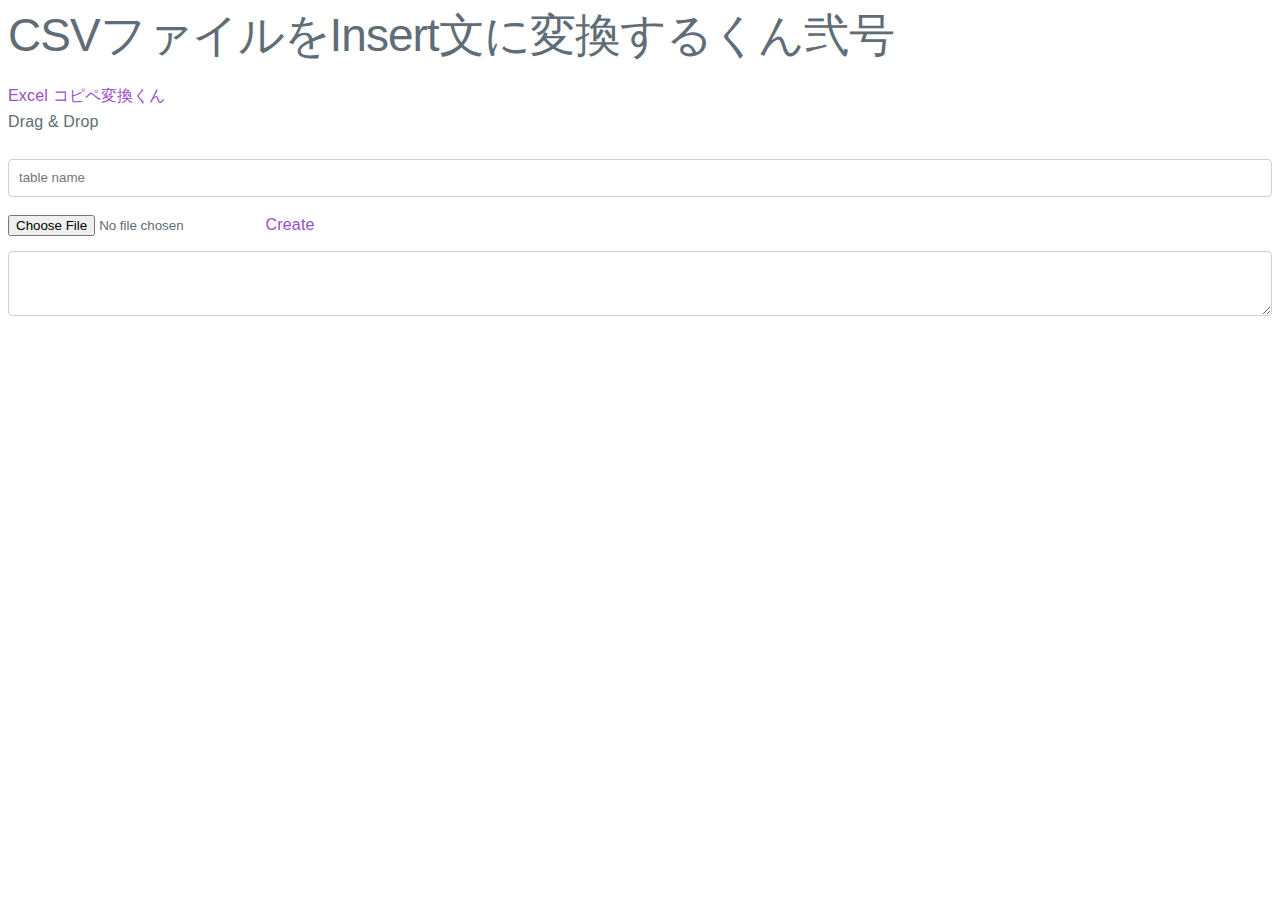
<file: index.html>
<!DOCTYPE html>
<html lang="ja">
<head>
    <meta charset="UTF-8">
    <meta http-equiv="X-UA-Compatible" content="IE=edge">
    <meta name="viewport" content="width=device-width, initial-scale=1.0">
    <script src="./main.js"></script>
    <link rel="stylesheet" href="./dist/milligram.min.css" />
    <title>Mr.insert</title>
</head>
<body>
    <h1>CSVファイルをInsert文に変換するくん弐号</h1>
    <a href="./mr-tsv.html">Excel コピペ変換くん</a>
    <div id="drop-zone">
        <p>Drag & Drop</p>

    </div>
    <input type="text" id="table-name" placeholder="table name" />
    <input type="file"name="file" id="file-input" />
    <a class="btn" id="create">Create</a>
    <div id="result">

    </div>

    <textarea rows="3000" cols="3000" id="query"></textarea>

</body>
</html>
</file>
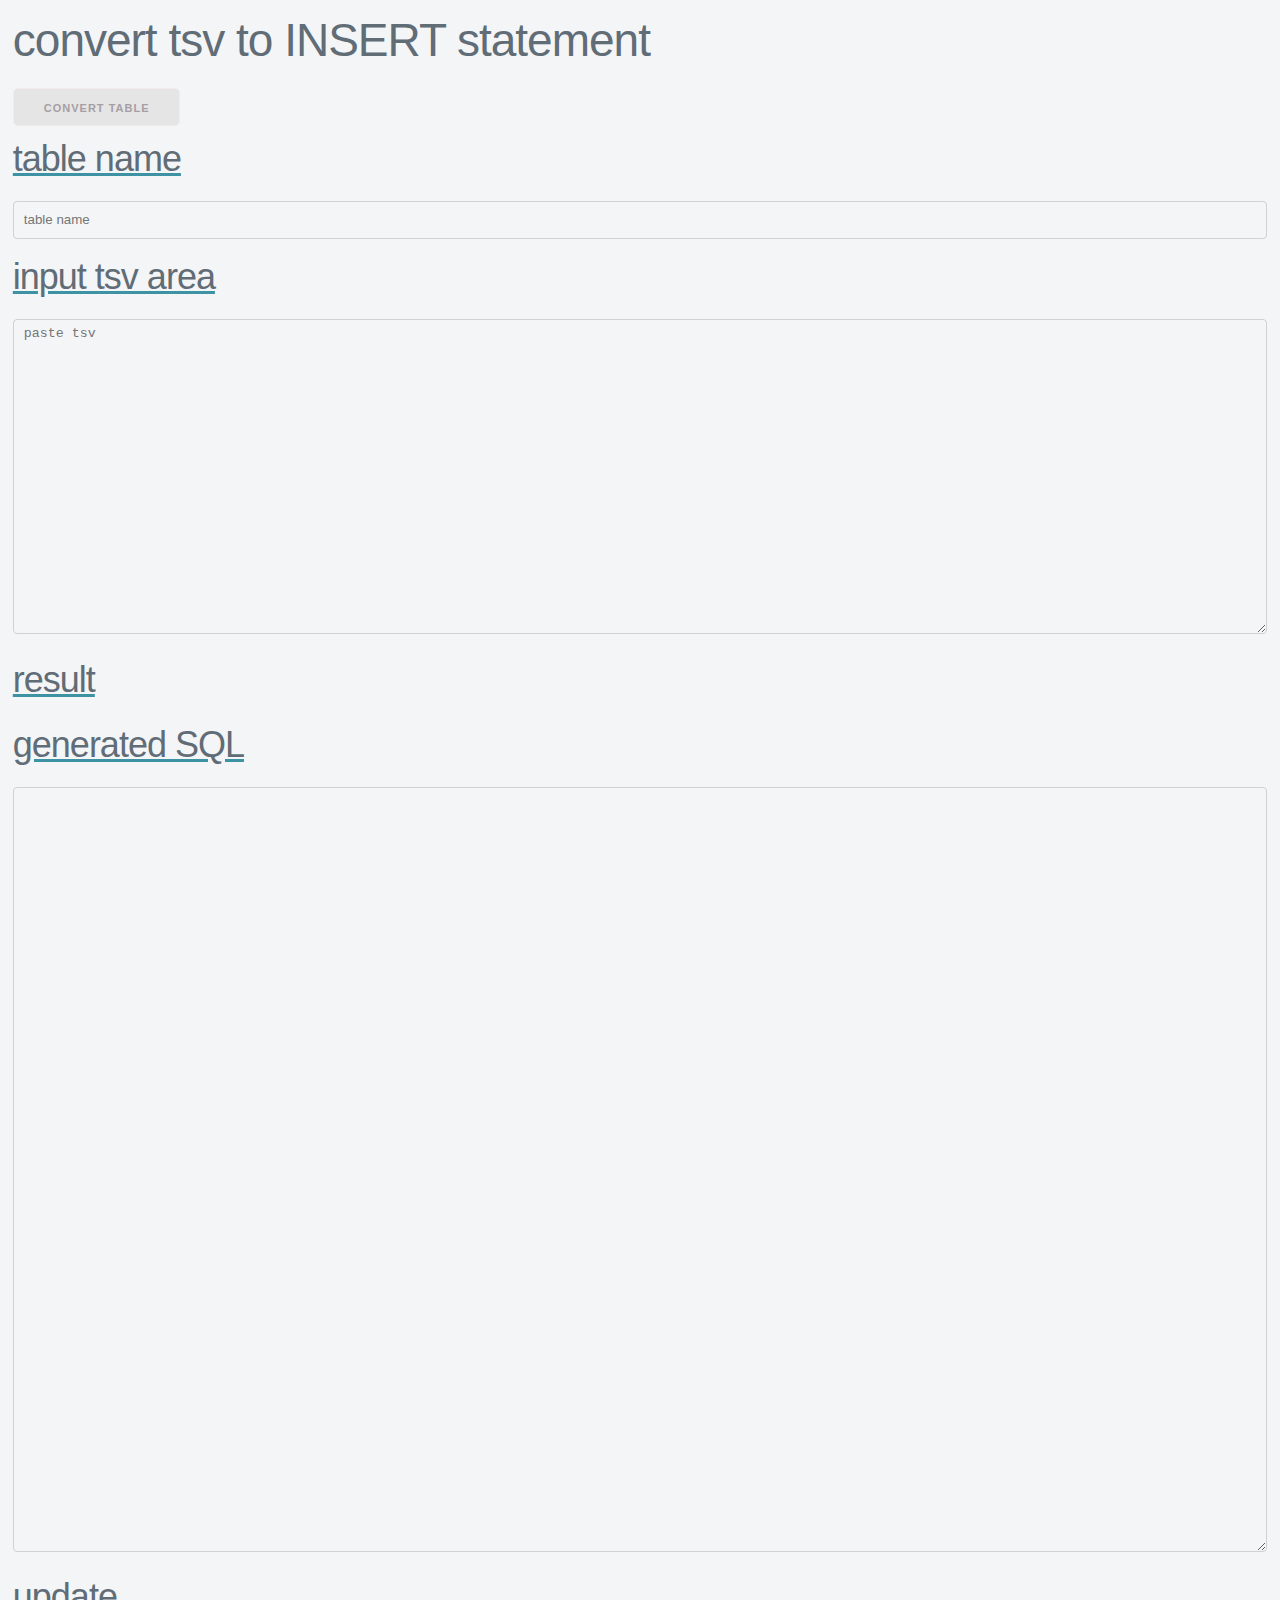
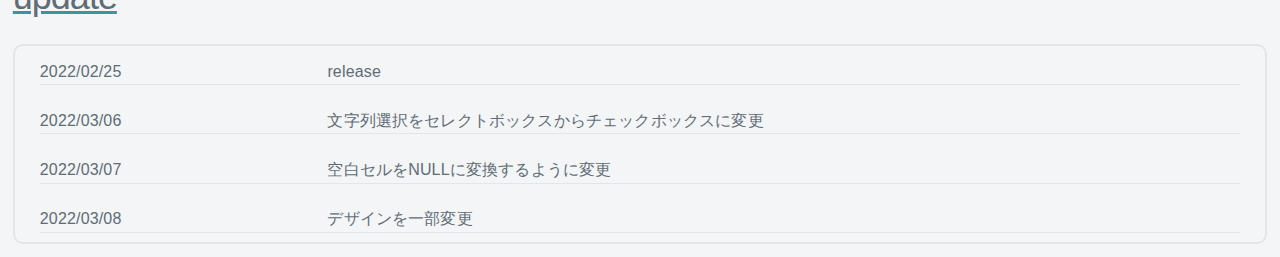
<file: mr-tsv.html>
<!DOCTYPE html>
<html lang="ja">
<head>
    <meta charset="UTF-8">
    <meta http-equiv="X-UA-Compatible" content="IE=edge">
    <meta name="viewport" content="width=device-width, initial-scale=1.0">
    <script src="./tsv.js"></script>
    <link rel="stylesheet" href="./dist/milligram.min.css" />
    <link rel="stylesheet" href="./style.css">
    <title>insert</title>
</head>
<body>
    <h1>convert tsv to INSERT statement</h1>
    
    <main>
        <button class="btn" id="create">convert table</button>
        <button class="btn" id="convert">create insert statement</button>
        <button class="btn" id="init">initialize</button>
        <h2>table name</h2>
        <input type="text" id="table-name" placeholder="table name" class="input"/>
        <h2>input tsv area</h2>
        <textarea rows="20" cols="100" id="input" placeholder="paste tsv"  class="input"></textarea>

        <h2>result</h2>
        <div id="result">
        </div>
        <h2>generated SQL</h2>
        <textarea rows="50" cols="100" id="query"  class="input"></textarea>

        <h2>update</h2>
        <div id="update-history">
            <dl>
                <dt>2022/02/25</dt>
                <dd>release</dd>
                <dt>2022/03/06</dt>
                <dd>文字列選択をセレクトボックスからチェックボックスに変更</dd>
                <dt>2022/03/07</dt>
                <dd>空白セルをNULLに変換するように変更</dd>
                <dt>2022/03/08</dt>
                <dd>デザインを一部変更</dd>
              </dl>
        </div>
    </main>



</body>
</html>
</file>
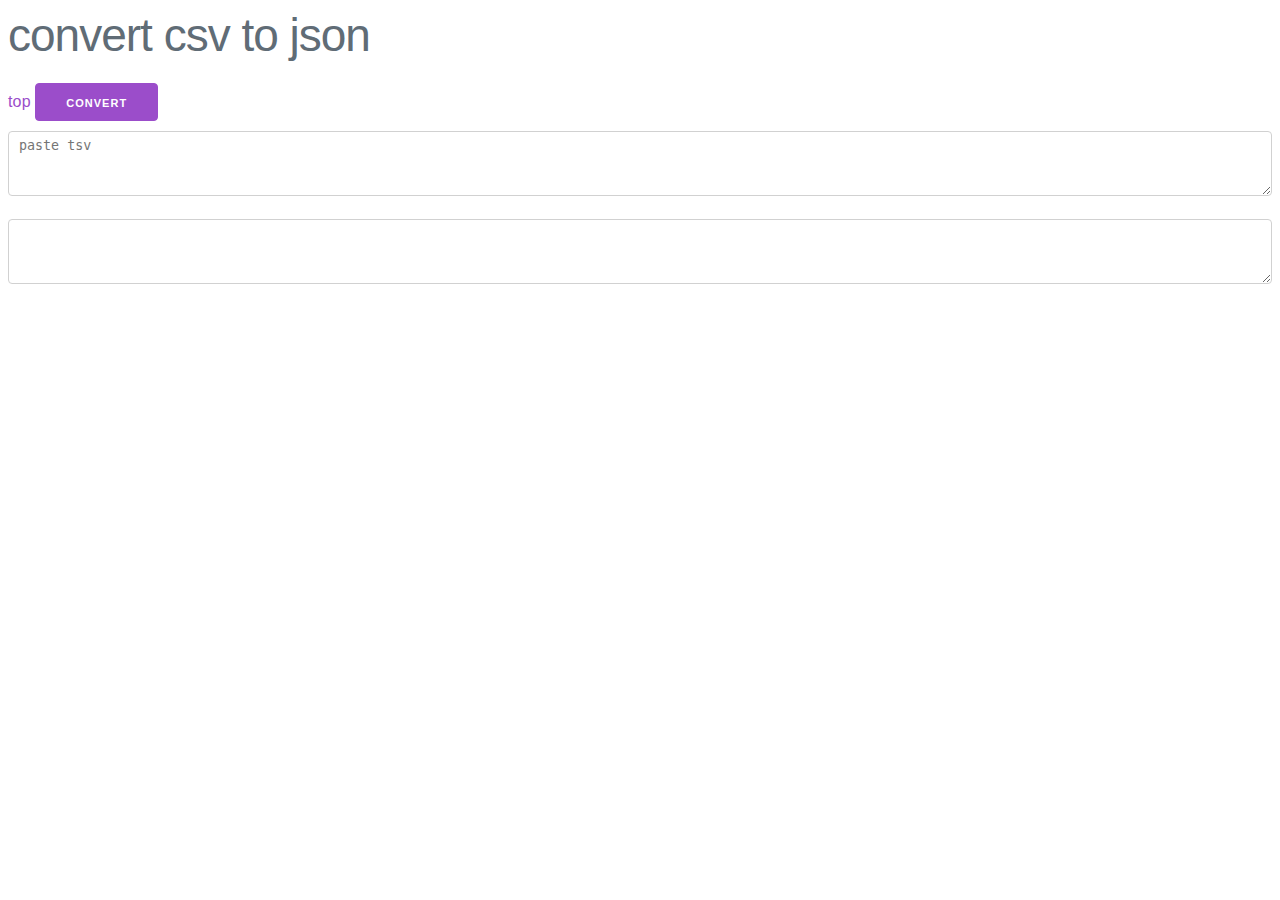
<file: tojson.html>
<!DOCTYPE html>
<html lang="ja">
<head>
    <meta charset="UTF-8">
    <meta http-equiv="X-UA-Compatible" content="IE=edge">
    <meta name="viewport" content="width=device-width, initial-scale=1.0">
    <script src="./tojson.js"></script>
    <link rel="stylesheet" href="./dist/milligram.min.css" />
    <title>csv to json</title>
</head>
<body>
    <h1>convert csv to json</h1>
    <a href="./index.html">top</a>
    <button id="convert">convert</button>
    <textarea rows="20" cols="100" id="input" placeholder="paste tsv"></textarea>
    <textarea rows="200" cols="100" id="json"></textarea>
</body>
</html>
</file>
<file: style.css>
* {
    margin: 0;
    padding: 0;
}

body {
    background-color: #f4f5f7;
}

main {
    margin: 1%;
}

select {
    width: 150px;
    margin: 2px;
}

.btn {
    background-color: #e5e5e5;
    color: #a59ea4;
    border-color: #f2ebea;
    border-radius: 5px;
}

.btn:hover {
    background-color: #3d92a4;
    cursor: pointer;
}

#input {
    width: 100%;
    height: 50%;
    white-space: pre-wrap;
}

#query {
    width: 100%;
    height: 50%;
    white-space: pre-wrap;
}

input[type='text']:focus {
    background-color: #e5e5e5;
    border-color: #3d92a4;
}

.input:focus {
    background-color: #e5e5e5;
    border-color: #3d92a4;
}


#update-history {
    border: 2px solid #e5e5e5;
    border-radius: 10px;
    overflow: hidden;
    margin-top: 2%;
}

#update-history {
    width: 100%;
    height: 100%;
    padding-bottom: 1%;
    max-height: 200px;
    overflow-y: scroll;
    overflow-x: hidden;
}

dl {
    display: flex;
    flex-wrap: wrap;
}

dt {
    width: 23%;
    margin-left: 2%;
    margin-top: 1%;
    border-bottom: 1px solid #e5e5e5;
}

dd {
    width: 73%;
    margin-top: 1%;
    margin-right: 2%;
    border-bottom: 1px solid #e5e5e5;
}

h2 {
    text-decoration: underline;
    text-decoration-color: #3d92a4;
}

h1 {
    margin-left: 1%;
    padding-top: 1%;
}

.label-inline {
    width: 100%;
    height: 100%;
}

td {
    padding: 0;
    margin: 1.5rem 1.2rem;
}
</file>
